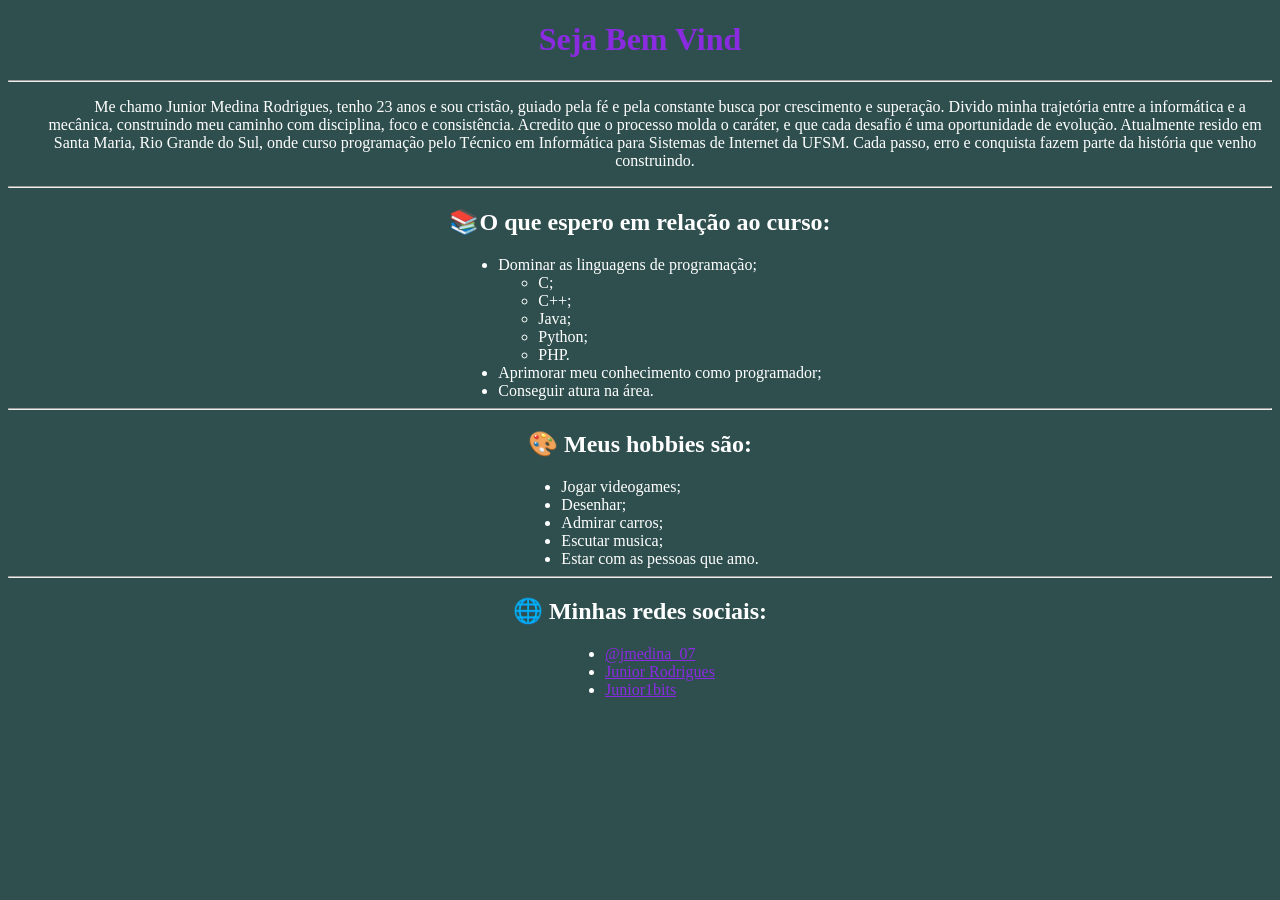
<file: docs/index.html>
<!DOCTYPE html>
<html lang="pt-br">
<head>
    <meta charset="UTF-8">
    <title>Junior Profile</title>
    <link rel="stylesheet" href="Estilo.css">

</head>
<body>
    <h1 id="fb2"></h1>
<hr>

    <p>Me chamo Junior Medina Rodrigues, tenho 23 anos e sou cristão, guiado pela fé e pela constante busca por crescimento e superação.
        Divido minha trajetória entre a informática e a mecânica, construindo meu caminho com disciplina, foco e consistência. Acredito que o processo molda
        o caráter, e que cada desafio é uma oportunidade de evolução.
        Atualmente resido em Santa Maria, Rio Grande do Sul, onde curso programação pelo Técnico em Informática para Sistemas de Internet da UFSM. Cada passo,
        erro e conquista fazem parte da história que venho construindo.</p>

<hr>
    <h2>📚O que espero em relação ao curso:</h2>
        <ul class="lista-centralizada">
            <li>Dominar as linguagens de programação;
                <ul>
                    <li>C;</li>
                    <li>C++;</li>
                    <li>Java;</li>
                    <li>Python;</li>
                    <li>PHP.</li>
                </ul>
            <li>Aprimorar meu conhecimento como programador;</li>
            <li>Conseguir atura na área.</li>
        </ul>
<hr>
    <h2>🎨 Meus hobbies são:</h2>
        <ul class="lista-centralizada">
           <li>Jogar videogames;</li>
           <li>Desenhar;</li>
           <li>Admirar carros;</li>
           <li>Escutar musica;</li>
           <li>Estar com as pessoas que amo.</li>
        </ul>


<hr>
    <h2>🌐 Minhas redes sociais:</h2>
        <ul class="lista-centralizada">
            <li> <a href="https://instagram.com">@jmedina_07</a><br/></li>
            <li> <a href="https://www.linkedin.com/in/junior-rodrigues-8998231b4/">Junior Rodrigues</a><br/></li>
            <li> <a href="https://github.com">Junior1bits</a></li>
        </ul>

    <script>
        const texto = "Seja Bem Vindo!";
        let i = 0;

        function escrever() {
            if (i < texto.length) {
                document.getElementById("fb2").innerHTML += texto.charAt(i);
                i++;
                setTimeout(escrever, 80);
            }
        }

        escrever();
    </script>



</body>
</html>
</file>
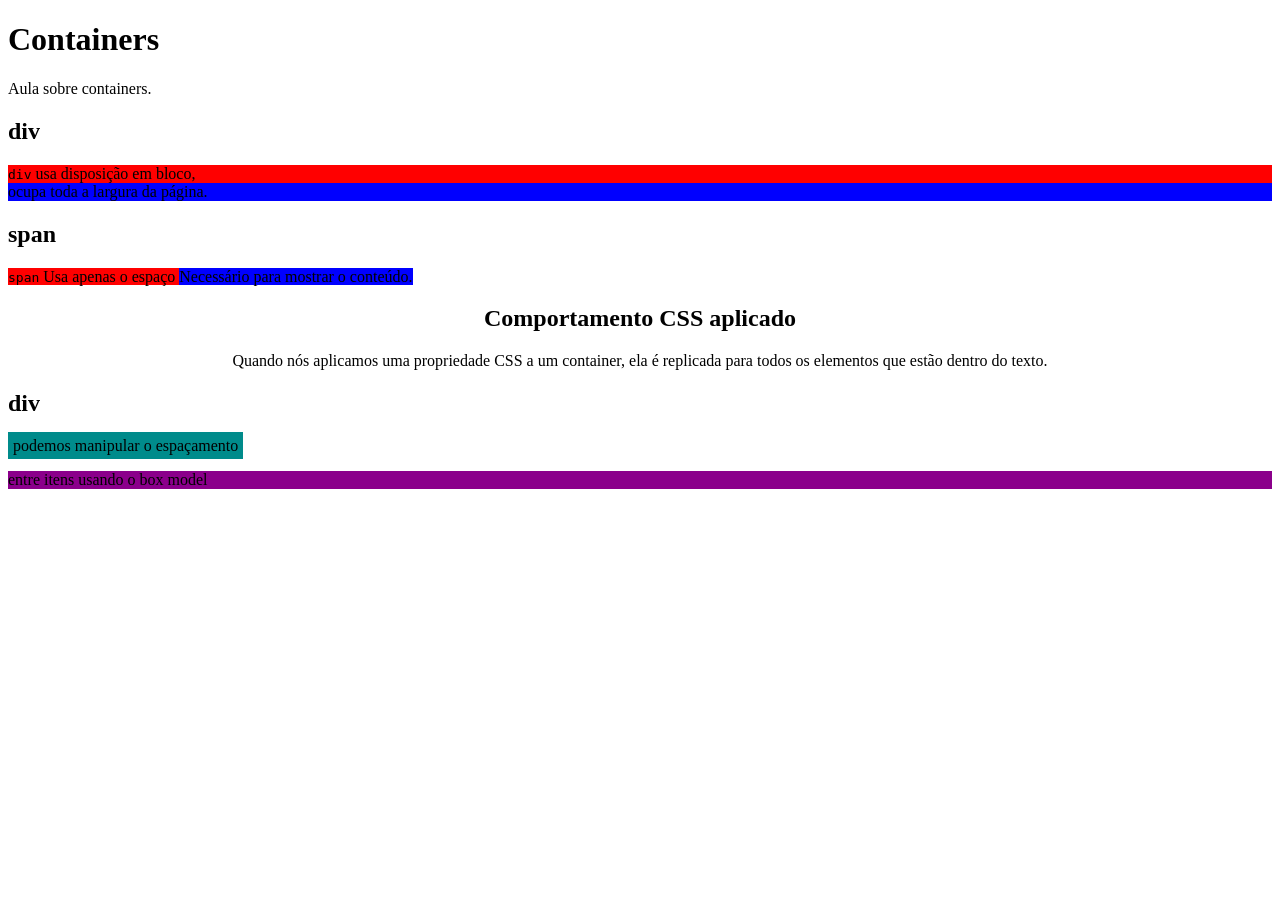
<file: docs/Containers.html>
<!DOCTYPE html>
<html lang="pt-br">
<head>
    <meta charset="UTF-8">
    <title>Container</title>
</head>
<body>
<h1>Containers</h1>
<p>Aula sobre containers.</p>

<h2>div</h2>
<p>
    <div style="background-color: red;">
        <code>div</code> usa disposição em bloco,
</div>
<div style="background-color: blue;">
    ocupa toda a largura da página.
</div>
</p>

<h2>span</h2>
<p>
<span style="background-color: red;">
    <code>span</code> Usa apenas o espaço
</span>
<span style="background-color: blue;">
    Necessário para mostrar o conteúdo.
    </span>
</p>

<div style="text-align: center;">
    <h2>Comportamento CSS aplicado</h2>

    <p>
        Quando nós aplicamos uma propriedade CSS a
        um container, ela é replicada para todos
        os elementos que estão dentro do texto.
    </p>
</div>


<h2>div</h2>
    <p>
    <span style="background-color: darkcyan;
                margin-top: 5px;
                margin-bottom: 5px;
                padding: 5px;
                "
        >
            podemos manipular o espaçamento
    </span>
    <div style="background-color: darkmagenta;">
        entre itens usando o box model
</div>
</p>




</body>
</html>
</file>
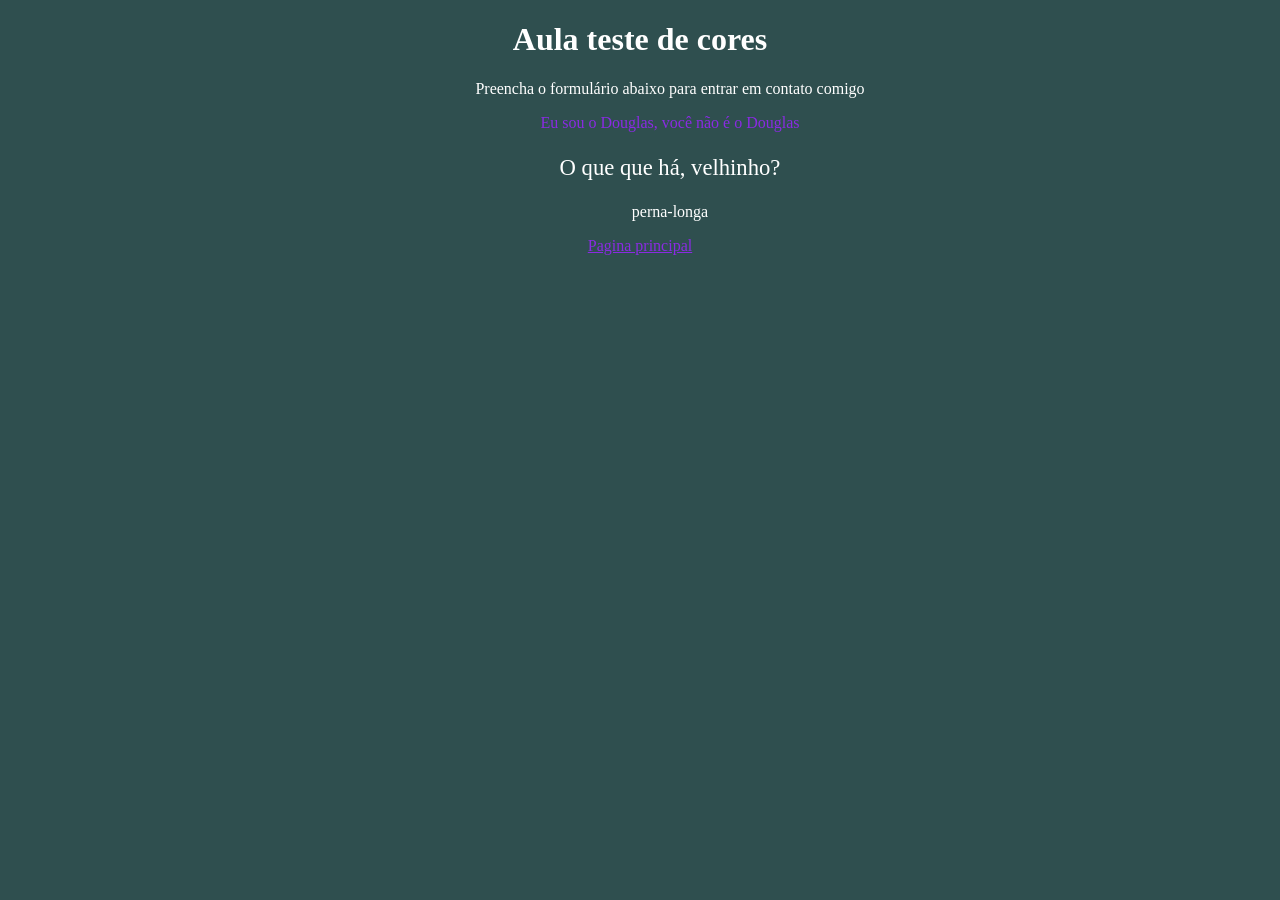
<file: docs/contatos.html>
<!DOCTYPE html>
<html lang="pr-br">
<head>
    <meta charset="UTF-8">
    <title>Title</title>
    <link rel="stylesheet" href="Estilo.css">

</head>
<body>
    <h1>Aula teste de cores</h1>

    <p> Preencha o formulário abaixo para entrar em contato comigo</p>

    <p id="fb2"> Eu sou o Douglas, você não é o Douglas</p>

    <P class="robin"> O que que há, velhinho? </P>
    <p> perna-longa</p>


    <a href="index.html"> Pagina principal




</body>
</html>
</file>
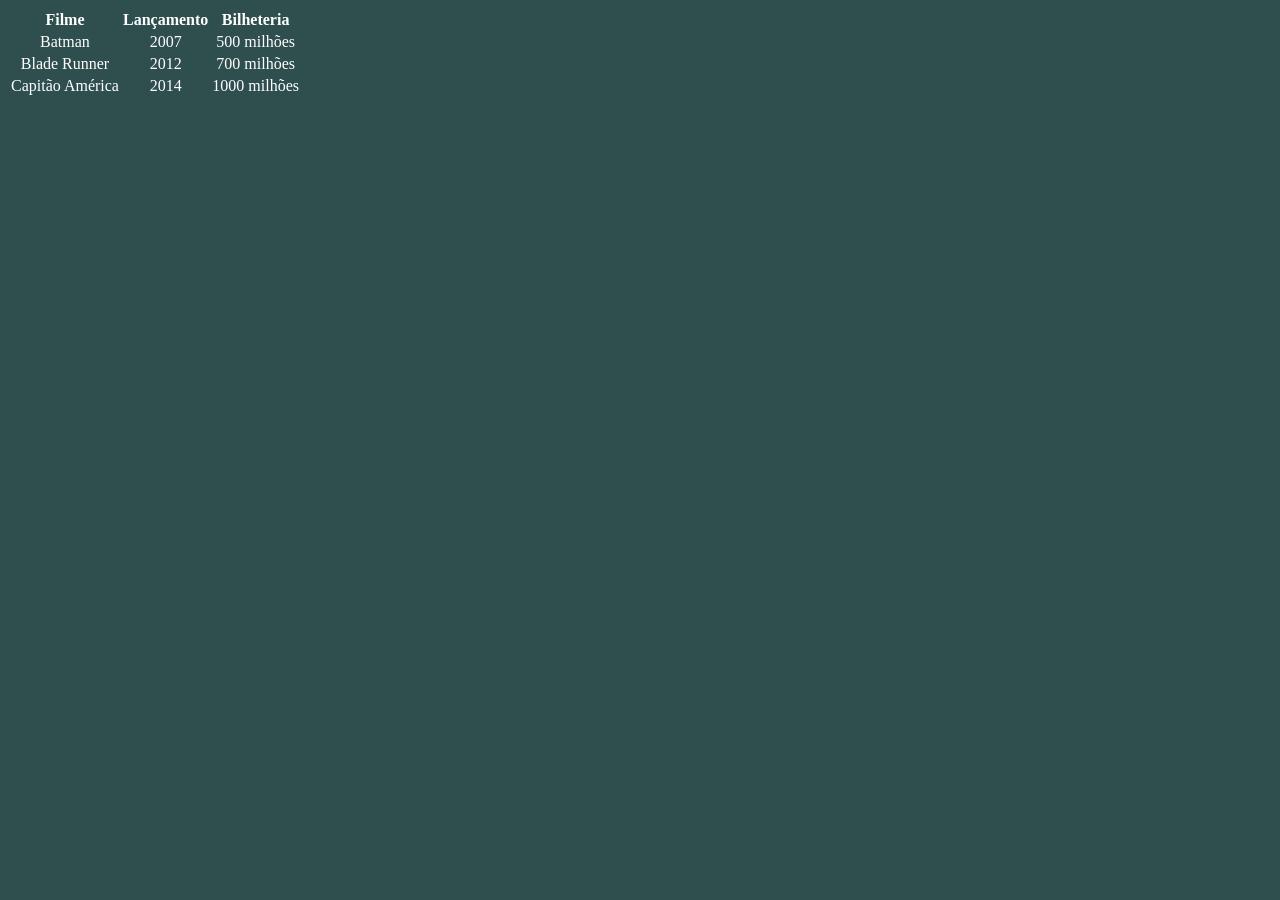
<file: docs/Jogos.html>
<!DOCTYPE html>
<html lang="en">
<head>
    <meta charset="UTF-8">
    <title>Meus jogos</title>
    <link rel="stylesheet" href="Estilo.css">
</head>
<body>
<table>
    <thead> <!-- cabeçalho -->
    <tr>  <!-- table row -->
        <th>Filme</th> <!-- table head -->
        <th>Lançamento</th>
        <th>Bilheteria</th>
    </tr>
    </thead>
    <tbody>  <!-- corpo da tabela -->
    <tr>
        <td>Batman</td> <!-- table data -->
        <td>2007</td>
        <td>500 milhões</td>
    </tr>
    <tr>
        <td>Blade Runner</td>
        <td>2012</td>
        <td>700 milhões</td>
    </tr>
    <tr>
        <td>Capitão América</td>
        <td>2014</td>
        <td>1000 milhões</td>
    </tr>
    </tbody>
</table>

</body>
</html>
</file>
<file: docs/Estilo.css>
a {
    color:blueviolet;
}

p {
    margin-left: 30px;
    text-indent: 30px;
}

body {
    background: darkslategrey;
    background-image: url(https://wallpapers.com/images/hd/black-and-white-anime-boy-p6y01crggk20wt5f.jpg);
    color: white;
    text-align: center;
    font-size:

}

.lista-centralizada{
    width: fit-content;
    margin: 0 auto;
    text-align: left;
}


/*seletor classe*/
.robin {
    font-family: fantasy;
    font-size: 17pt;
}

/*seletor id*/
#fb2 {
    color:blueviolet;
    margin-left:;
}
<script>
 const texto = "Seja Bem Vindo!";
let i = 0;

function escrever() {
    if (i < texto.length) {
document.getElementById("fb2").innerHTML += texto.charAt(i);
    i++;
setTimeout(escrever, 80);
}



























/*tabela*/
table {
    font-family: Arial;
    text-align: right;
}

th {
    background-color: purple;
    color: white;
}

tr:nth-child(odd) {
    background-color: lightgray;
}

tr:nth-child(even) {
    background-color: white;
}

a:hover {
    background-color: purple;
    color: white;
}
</file>
